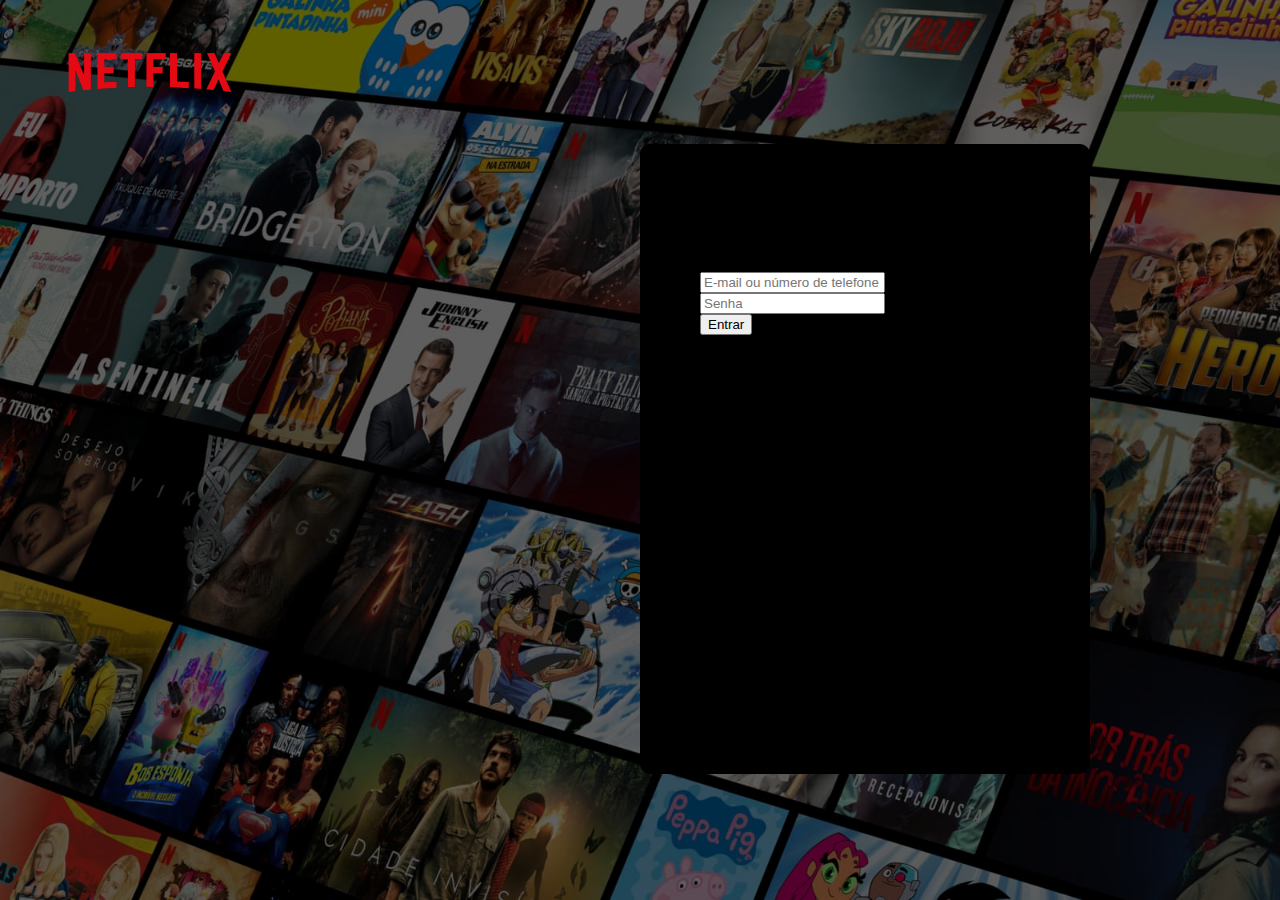
<file: tela-login/index.html>
<!DOCTYPE html>
<html lang="en">
<head>
    <meta charset="UTF-8">
    <meta http-equiv="X-UA-Compatible" content="IE=edge">
    <meta name="viewport" content="width=device-width, initial-scale=1.0">
    <link rel="stylesheet" href="style/main.css">
    <title>Netflix</title>
</head>
<body>
    <div class="wrapper">
    <div class="header">
    <div class="logo">
        <a href="#"> <img src="img/logo.png"></a>
        </div>
            </div>
            <div class="login">
                <div class="caixa-login">
                    <h2>Entrar</h2>
                    <form>
                        <div class="info-login">
                            <input type="text" placeholder="E-mail ou número de telefone">
                        </div>
                        <div class="info-login">
                            <input type="text" placeholder="Senha">
                        </div>
                        <div class="info-login">
                          <button>Entrar</button>
                        </div>
                        <div class="ajuda">
                            <div class="lembrar">
                                <span> <imput type="checkbox"></span>
                                    <span>Lembre-se de mim</span>
                            </div>
                            <div class="precisa-ajuda">
                                Precisa de ajuda?
                            </div>
                        </div>
                    </form>
                </div>
            </div>
        </div>
            
        
    
</body>
</html>
</file>
<file: tela-login/style/main.css>
body{
    padding: 0;
    margin: 0;
    font-family: Arial, Helvetica, sans-serif;
}

.logo img{
    width: 200px;
    height: 100px;
}

.header{
    padding: 20px 50px;
    position: relative;
    z-index: 10;
}

.wrapper{
    background-image: url(/tela-login/img/website_large.jpg);
    height: 100vh;
    background-size: cover;
    background-image: cover;
    background-repeat: no-repeat;
    position: relative;
    width: 100%;
}

.wrapper::before{
    content: '';
    background: rgba(0,0,0,.5);
    width: 100%;
    height: 100%;
    position: absolute;
    top: 0;
    left: 0;
    bottom: 0;
    right: 0;
}

.login{
    padding: 60px;
    z-index: 90;
    position: relative;
    max-width: 450px;
    height: 630px;
    margin-left: 50%;
    background: rgba(0.0,0,0.75);
    border-radius: 10px;
    box-sizing: border-box;
}
</file>
